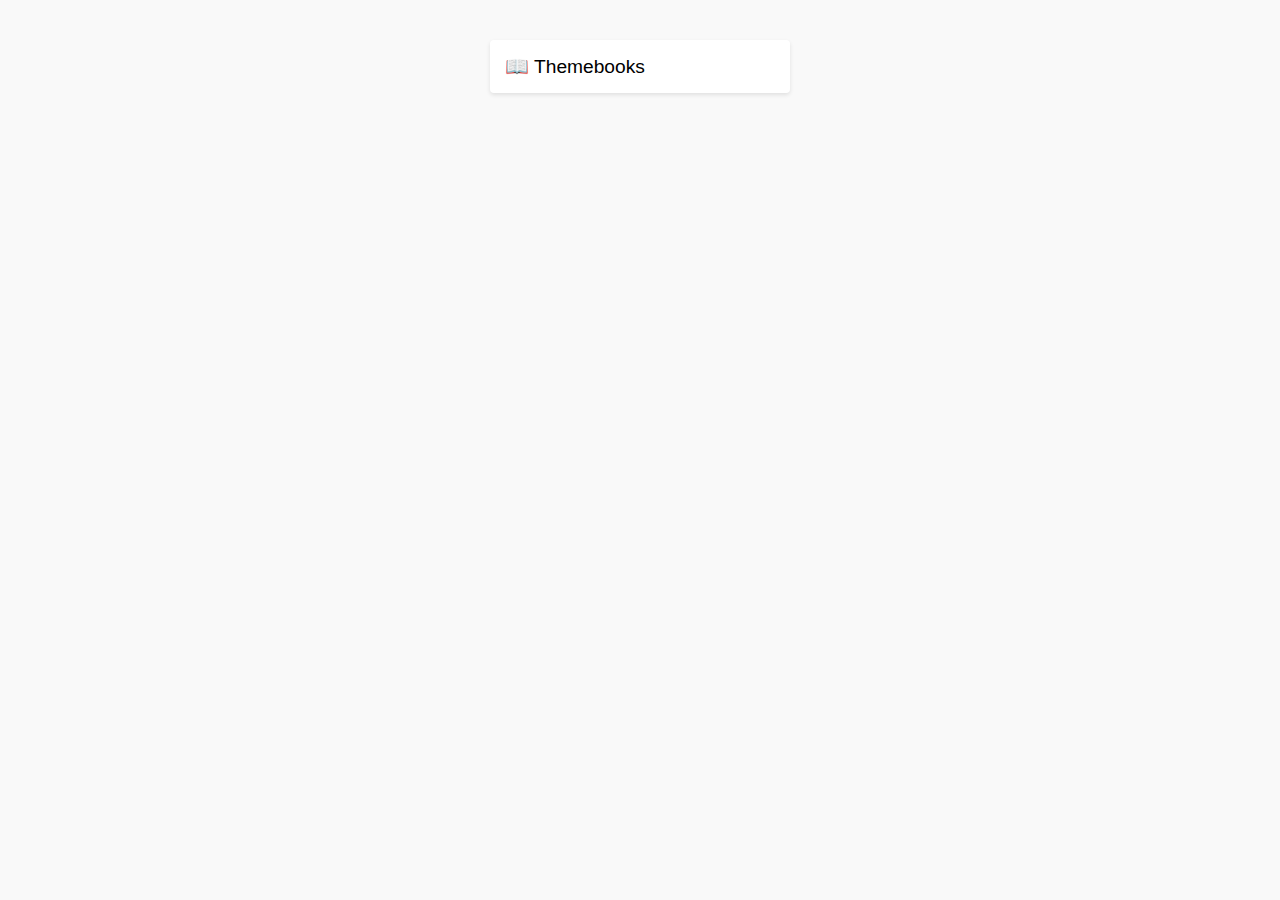
<file: index.html>
<!DOCTYPE html>
<html lang="en">
<head>
  <meta charset="UTF-8">
  <title>Wiki-Style Home</title>
  <style>
    /* Base styling for a clean look */
    body {
      font-family: Arial, sans-serif;
      margin: 20px;
      background-color: #f9f9f9;
      text-align: center;
    }
    .menu {
      max-width: 300px;
      margin: 40px auto;
    }
    /* Styling for the main button with a book icon */
    .book-btn {
      display: block;
      width: 100%;
      padding: 15px;
      font-size: 1.2em;
      text-align: left;
      border: none;
      background-color: #fff;
      border-radius: 4px;
      cursor: pointer;
      box-shadow: 0 2px 4px rgba(0,0,0,0.1);
      margin-bottom: 5px;
    }
    /* Optionally add a hover effect */
    .book-btn:hover {
      background-color: #eaeaea;
    }
    /* Styling for the submenu buttons */
    .submenu button {
      display: block;
      width: 90%;
      padding: 10px;
      margin: 8px auto;
      font-size: 1em;
      border: none;
      background-color: #e0e0e0;
      border-radius: 4px;
      cursor: pointer;
    }
    .submenu button:hover {
      background-color: #d0d0d0;
    }
  </style>
</head>
<body>
  <div class="menu">
    <!-- Main Themebooks button with a book emoji -->
    <button id="themebooks-btn" class="book-btn">
      📖 Themebooks
    </button>
    <!-- Hidden submenu that appears when Themebooks is clicked -->
    <div id="themebooks-submenu" class="submenu" style="display:none;">
      <button onclick="location.href='mythos.html'">Mythos</button>
      <button onclick="location.href='logos.html'">Logos</button>
    </div>
  </div>

  <script>
    // Toggle display of the submenu when the main button is clicked
    document.getElementById('themebooks-btn').addEventListener('click', function() {
      var submenu = document.getElementById('themebooks-submenu');
      submenu.style.display = submenu.style.display === "none" ? "block" : "none";
    });
  </script>
</body>
</html>
</file>
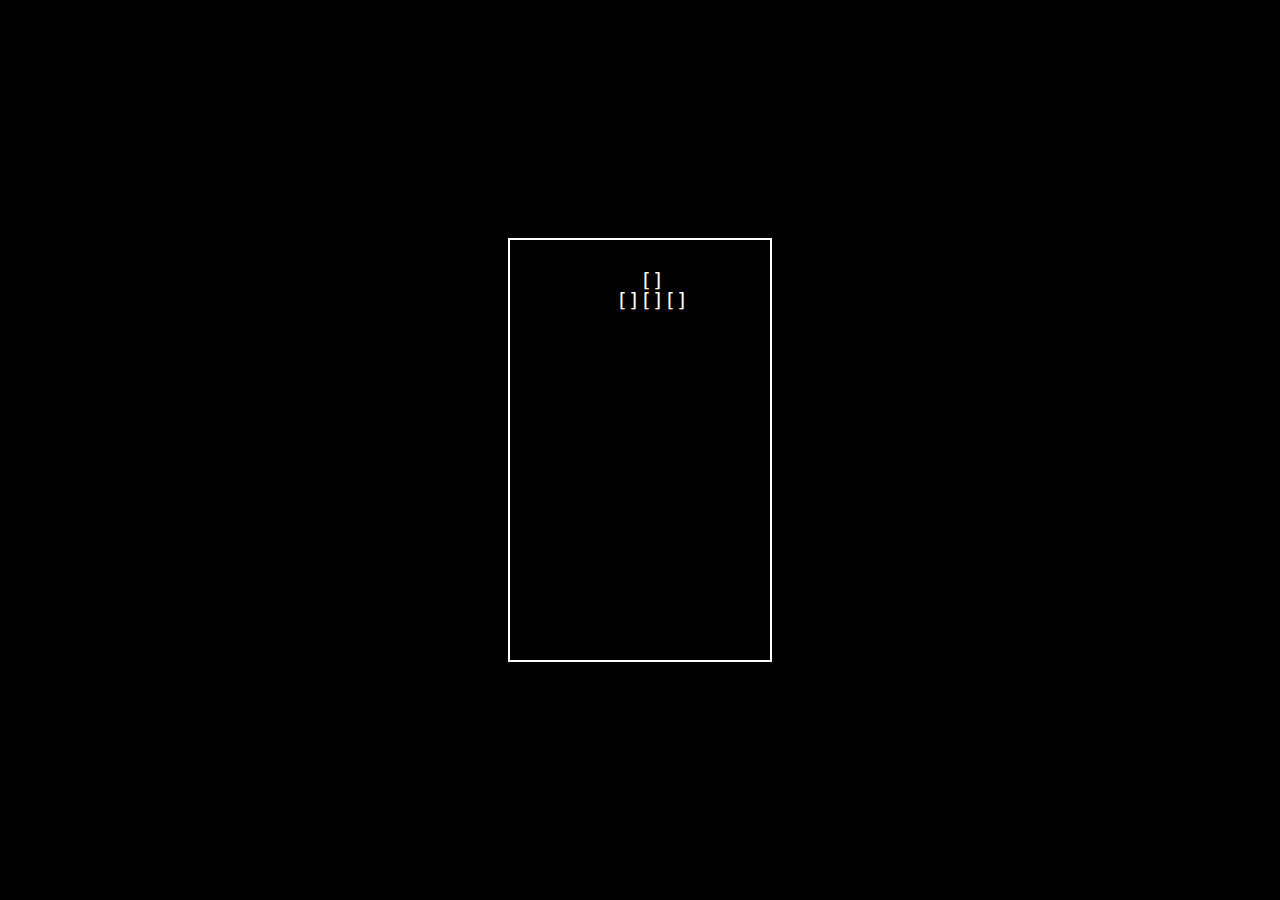
<file: logos.html>
<!DOCTYPE html>
<html>
<head>
  <meta charset="utf-8">
  <title>Text Tetris</title>
  <style>
    body {
      font-family: monospace;
      background: #000;
      color: #fff;
      display: flex;
      flex-direction: column;
      align-items: center;
      justify-content: center;
      height: 100vh;
      margin: 0;
    }
    #game {
      white-space: pre;
      font-size: 20px;
      line-height: 20px;
      border: 2px solid #fff;
      padding: 10px;
    }
  </style>
</head>
<body>
  <div id="game"></div>
  <script>
    const rows = 20;
    const cols = 10;
    let board = [];
    let currentPiece = null;
    
    // Define tetromino shapes as arrays of [x, y] coordinates.
    const tetrominoes = {
      I: [[0,0], [0,1], [0,2], [0,3]],
      O: [[0,0], [1,0], [0,1], [1,1]],
      T: [[1,0], [0,1], [1,1], [2,1]],
      S: [[1,0], [2,0], [0,1], [1,1]],
      Z: [[0,0], [1,0], [1,1], [2,1]],
      J: [[0,0], [0,1], [1,1], [2,1]],
      L: [[2,0], [0,1], [1,1], [2,1]]
    };
    
    // Initialize the game board.
    function initBoard() {
      board = [];
      for (let i = 0; i < rows; i++) {
        board.push(Array(cols).fill(0));
      }
    }
    
    // Draw the board and the current piece.
    function draw() {
      let display = '';
      for (let y = 0; y < rows; y++) {
        for (let x = 0; x < cols; x++) {
          let cellFilled = false;
          // Check if the current piece occupies this cell.
          if (currentPiece) {
            for (let block of currentPiece.shape) {
              let bx = currentPiece.x + block[0];
              let by = currentPiece.y + block[1];
              if (bx === x && by === y) {
                cellFilled = true;
                break;
              }
            }
          }
          if (cellFilled || board[y][x] !== 0) {
            display += "[]";
          } else {
            display += "  ";
          }
        }
        display += "\n";
      }
      document.getElementById("game").innerText = display;
    }
    
    // Check if a piece can move by the given offsets.
    function isValidPosition(piece, offsetX, offsetY) {
      for (let block of piece.shape) {
        let newX = piece.x + block[0] + offsetX;
        let newY = piece.y + block[1] + offsetY;
        if (newX < 0 || newX >= cols || newY < 0 || newY >= rows) return false;
        if (board[newY][newX] !== 0) return false;
      }
      return true;
    }
    
    // Rotate the piece 90° clockwise (using the first block as pivot).
    function rotatePiece(piece) {
      let newShape = [];
      let pivot = piece.shape[0];
      for (let block of piece.shape) {
        let relX = block[0] - pivot[0];
        let relY = block[1] - pivot[1];
        // 90° rotation: (x, y) -> (y, -x)
        let newX = relY;
        let newY = -relX;
        newShape.push([newX + pivot[0], newY + pivot[1]]);
      }
      return newShape;
    }
    
    // Fix the current piece to the board.
    function fixPiece() {
      for (let block of currentPiece.shape) {
        let x = currentPiece.x + block[0];
        let y = currentPiece.y + block[1];
        board[y][x] = 1;
      }
      clearLines();
    }
    
    // Remove full lines and add empty lines at the top.
    function clearLines() {
      for (let y = rows - 1; y >= 0; y--) {
        if (board[y].every(cell => cell !== 0)) {
          board.splice(y, 1);
          board.unshift(Array(cols).fill(0));
          y++; // Recheck the same row index.
        }
      }
    }
    
    // Spawn a new random piece at the top of the board.
    function spawnPiece() {
      const types = Object.keys(tetrominoes);
      const type = types[Math.floor(Math.random() * types.length)];
      // Deep copy the shape array.
      const shape = JSON.parse(JSON.stringify(tetrominoes[type]));
      currentPiece = { shape: shape, x: Math.floor(cols/2) - 1, y: 0, type: type };
      if (!isValidPosition(currentPiece, 0, 0)) {
        alert("Game Over");
        initBoard();
      }
    }
    
    // The main game loop (called periodically).
    function gameTick() {
      if (isValidPosition(currentPiece, 0, 1)) {
        currentPiece.y++;
      } else {
        fixPiece();
        spawnPiece();
      }
      draw();
    }
    
    // Listen for keyboard input.
    document.addEventListener("keydown", function(e) {
      if (!currentPiece) return;
      if (e.key === "ArrowLeft") {
        if (isValidPosition(currentPiece, -1, 0)) {
          currentPiece.x--;
        }
      } else if (e.key === "ArrowRight") {
        if (isValidPosition(currentPiece, 1, 0)) {
          currentPiece.x++;
        }
      } else if (e.key === "ArrowDown") {
        if (isValidPosition(currentPiece, 0, 1)) {
          currentPiece.y++;
        }
      } else if (e.key === "ArrowUp") {
        const rotatedShape = rotatePiece(currentPiece);
        const testPiece = { shape: rotatedShape, x: currentPiece.x, y: currentPiece.y };
        if (isValidPosition(testPiece, 0, 0)) {
          currentPiece.shape = rotatedShape;
        }
      }
      draw();
    });
    
    // Start the game.
    initBoard();
    spawnPiece();
    draw();
    setInterval(gameTick, 500);
  </script>
</body>
</html>
</file>
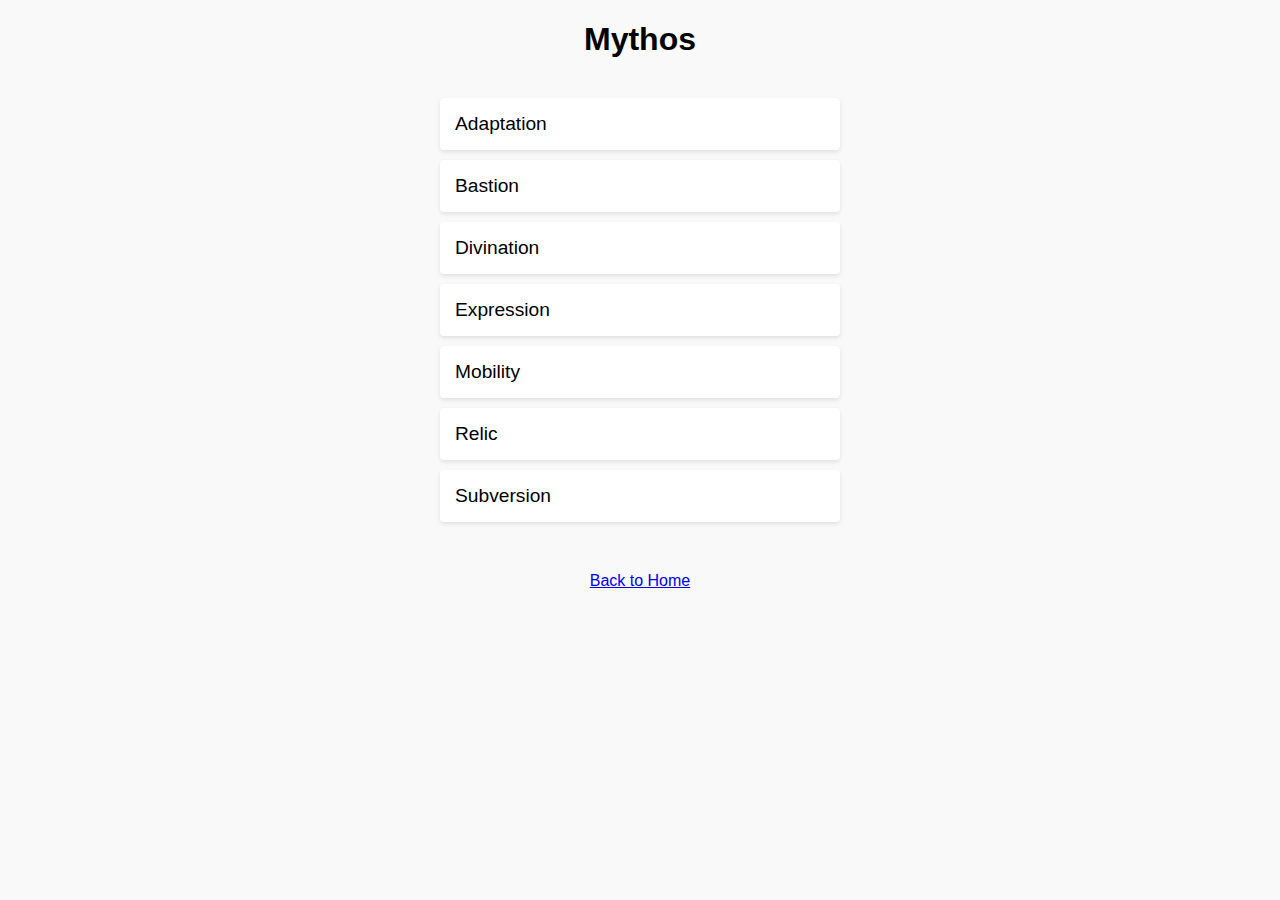
<file: mythos.html>
<!DOCTYPE html>
<html lang="en">
  <head>
    <meta charset="UTF-8" />
    <title>Mythos</title>
    <style>
      body {
        font-family: Arial, sans-serif;
        text-align: center;
        background-color: #f9f9f9;
        margin: 20px;
      }
      .menu {
        max-width: 400px;
        margin: 40px auto;
        position: relative;
      }

      .mythos-btn {
        position: relative;
        width: 100%;
        padding: 15px;
        font-size: 1.2em;
        text-align: left;
        border: none;
        background-color: #fff;
        border-radius: 4px;
        cursor: pointer;
        box-shadow: 0 2px 4px rgba(0, 0, 0, 0.1);
        margin-bottom: 10px;
        transition: background-color 0.3s ease-in-out;
        overflow: hidden;
      }

      .mythos-btn:hover {
        background-color: #eaeaea;
      }

      /* Image Overlay */
      .btn-image {
        position: absolute;
        top: 0;
        left: 50%;
        width: 100%;
        height: 100%;
        background-size: cover;
        background-position: center;
        opacity: 0;
        transform: translateX(-50%);
        transition: opacity 0.4s ease-in-out;
      }

      /* Fade in from middle when hovering */
      .mythos-btn:hover .btn-image {
        opacity: 1;
      }

      /* Hidden content */
      .content {
        max-height: 0;
        overflow: hidden;
        font-size: 0.9em;
        background-color: #fff;
        border-radius: 4px;
        box-shadow: 0 2px 4px rgba(0, 0, 0, 0.1);
        transition: max-height 0.4s ease-in-out, padding 0.4s ease-in-out;
        padding: 0 15px;
      }

      /* When hovered, the content slides down */
      .mythos-btn:hover + .content {
        max-height: 300px;
        padding: 10px 15px;
      }

      .tags {
        font-size: 0.9em;
        margin-top: 8px;
      }
      .tag {
        background-color: yellow;
        padding: 2px 5px;
        border-radius: 3px;
        margin: 2px;
        display: inline-block;
        font-style: italic;
      }
    </style>
  </head>
  <body>
    <h1>Mythos</h1>
    <div class="menu">
      <div>
        <button
          class="mythos-btn"
          onclick="location.href='mythos/adaptation.html'"
        >
          Adaptation
          <div
            class="btn-image"
            style="background-image: url('pics/mythos_adaptation.png')"
          ></div>
        </button>
        <div class="content">
          <p><strong><h3>Adaptation</h3></strong></p>
          <p>
            <strong>Nothing is permanent, everything is ephemeral.</strong>
            Different challenges require entirely different means to overcome.
            Some Mythoi grant their Rifts the power to adapt to circumstance.
          </p>
          <div class="tags">
            <span class="tag">A RANGE OF MAGIC SPELLS</span>
            <span class="tag">ADAPTING TO HARSH ENVIRONMENTS</span>
            <span class="tag">SHAPESHIFTING</span>
            <span class="tag">POWER COPYING</span>
            <span class="tag">A MYSTERIOUS, UNPREDICTABLE FORCE</span>
            <span class="tag">ELEMENTAL MANIPULATION</span>
          </div>
        </div>
      </div>

      <div>
        <button
          class="mythos-btn"
          onclick="location.href='mythos/bastion.html'"
        >
          Bastion
          <div
            class="btn-image"
            style="background-image: url('pics/mythos_bastion.png')"
          ></div>
        </button>
        <div class="content">
          <p><strong><h3>Bastion</h3></strong></p>
          <p>
            <strong
              >Becoming manifested in reality comes with its share of
              trouble.</strong
            >
            A Mythos that manages to find a Rift will often want to make sure
            that the Rift stays open, or in other words, remains alive and
            intact.
          </p>
          <div class="tags">
            <span class="tag">CONJURE AN ARMOR OR A SHIELD</span>
            <span class="tag">INVULNERABILITY</span>
            <span class="tag">MAGICAL PROTECTION</span>
            <span class="tag">IMMUNITY TO VARIOUS KINDS OF HARM</span>
            <span class="tag">AN UNBREAKABLE BODY, WILL, OR SOUL</span>
            <span class="tag">BEING UNTOUCHABLE BY THE LAW</span>
          </div>
        </div>
      </div>

      <div>
        <button
          class="mythos-btn"
          onclick="location.href='mythos/divination.html'"
        >
          Divination
          <div
            class="btn-image"
            style="background-image: url('pics/mythos_divination.png')"
          ></div>
        </button>
        <div class="content">
          <p><strong><h3>Divination</h3></strong></p>
          <p>
            <strong>To be in the world, a Mythos must know the world.</strong>
            It must be aware of things near and far, know of things that were or
            things that are yet to come. It must understand the nature of its
            environment, or it will be outsmarted, vanquished, and cast into
            non-existence once more.
          </p>
          <div class="tags">
            <span class="tag">CLAIRVOYANCE</span>
            <span class="tag">SPECIAL SENSES</span>
            <span class="tag">FORTUNE TELLING</span>
            <span class="tag">A MYSTICAL SOURCE OF KNOWLEDGE</span>
            <span class="tag"
              >MAGICALLY FINDING A PERSON, AN OBJECT, OR INFORMATION</span
            >
            <span class="tag">PSYCHOMETRY</span>
            <span class="tag">COMMUNICATING WITH OTHER REALMS OR BEINGS</span>
          </div>
        </div>
      </div>

      <div>
        <button
          class="mythos-btn"
          onclick="location.href='mythos/expression.html'"
        >
          Expression
          <div
            class="btn-image"
            style="background-image: url('pics/mythos_expression.png')"
          ></div>
        </button>
        <div class="content">
          <p><strong><h3>Expression</h3></strong></p>
          <p>
            <strong
              >An Expression theme represents the ways in which your Mythos
              wants to directly influence the world.</strong
            >
            Most commonly, these powers either project outwards as matter,
            energy, or magical effects, or alter you in a way that would help
            you leave your mark on the world around you.
          </p>
          <div class="tags">
            <span class="tag">ELEMENTAL OR PHYSICAL PROJECTION</span>
            <span class="tag">LEGENDARY STRENGTH</span>
            <span class="tag">SUPERIOR WARRIOR PROWESS</span>
            <span class="tag">OVERPOWERING PRESENCE</span>
            <span class="tag">HEALING POWERS</span>
          </div>
        </div>
      </div>

      <div>
        <button
          class="mythos-btn"
          onclick="location.href='mythos/mobility.html'"
        >
          Mobility
          <div
            class="btn-image"
            style="background-image: url('pics/mythos_mobility.png')"
          ></div>
        </button>
        <div class="content">
          <p><strong><h3>Mobility</h3></strong></p>
          <p>
            <strong
              >Taking shape and form in the material world has the immediate
              effect of limiting one to a single point in space and
              time,</strong
            >
            a state both alien and undesirable to any Mythos. The Mythoi
            therefore bestow upon their Rifts the ability to travel from one
            place to another wondrously, whether through physical movement or
            magical transportation.
          </p>
          <div class="tags">
            <span class="tag">NIMBLE, GRACEFUL, OR DEXTROUS MOVEMENT</span>
            <span class="tag">SUPERNATURAL SPEED</span>
            <span class="tag">FLIGHT</span>
            <span class="tag"
              >TRAVELLING AS A CLOUD, A DROP OF WATER, OR A RAY OF LIGHT</span
            >
            <span class="tag">RIDING ON MYTHICAL CREATURES</span>
            <span class="tag">MAGICAL TRANSPORTATION</span>
          </div>
        </div>
      </div>

      <div>
        <button class="mythos-btn" onclick="location.href='mythos/relic.html'">
          Relic
          <div
            class="btn-image"
            style="background-image: url('pics/mythos_relic.png')"
          ></div>
        </button>
        <div class="content">
          <p><strong><h3>Relic</h3></strong></p>
          <p>
            <strong
              >Myths and legends are full of magical items and objects.</strong
            >
            The mojo, wanga, or gri-gri bag of African traditions could hold
            powerful prayers or spells. Neptune’s trident gave its bearer
            command over the seas and over water.
          </p>
          <div class="tags">
            <span class="tag">A MAGICAL WEAPON</span>
            <span class="tag">A MAGICAL PIECE OF ARMOR OR CLOTHING</span>
            <span class="tag">A GIFT FROM ANOTHER REALM</span>
            <span class="tag">A BAG FULL OF WONDERS</span>
            <span class="tag">MUNDANE EQUIPMENT IMBUED WITH LEGEND</span>
            <span class="tag">A BLESSED OR WITCHED ITEM</span>
          </div>
        </div>
      </div>

      <div>
        <button
          class="mythos-btn"
          onclick="location.href='mythos/subversion.html'"
        >
          Subversion
          <div
            class="btn-image"
            style="background-image: url('pics/mythos_subversion.png')"
          ></div>
        </button>
        <div class="content">
          <p><strong><h3>Subversion</h3></strong></p>
          <p>
            <strong
              >Not all Mythoi blast the world directly with their legendary
              tale.</strong
            >
            In a city haunted by the Mist, Mythoi have learned that gifting
            their Rifts with the ability to act secretly can help them secure a
            deeper and more lasting influence.
          </p>
          <div class="tags">
            <span class="tag">INVISIBILITY</span>
            <span class="tag">TRICKERY AND ILLUSIONS</span>
            <span class="tag">THIEVERY AND STEALTH</span>
            <span class="tag">HYPNOTISM AND SUBTLE MANIPULATION</span>
            <span class="tag">HIDING IN PLAIN SIGHT</span>
            <span class="tag">SECRECY AND COUNTER-DETECTION</span>
          </div>
        </div>
      </div>
    </div>

    <p><a href="index.html">Back to Home</a></p>
  </body>
</html>
</file>
